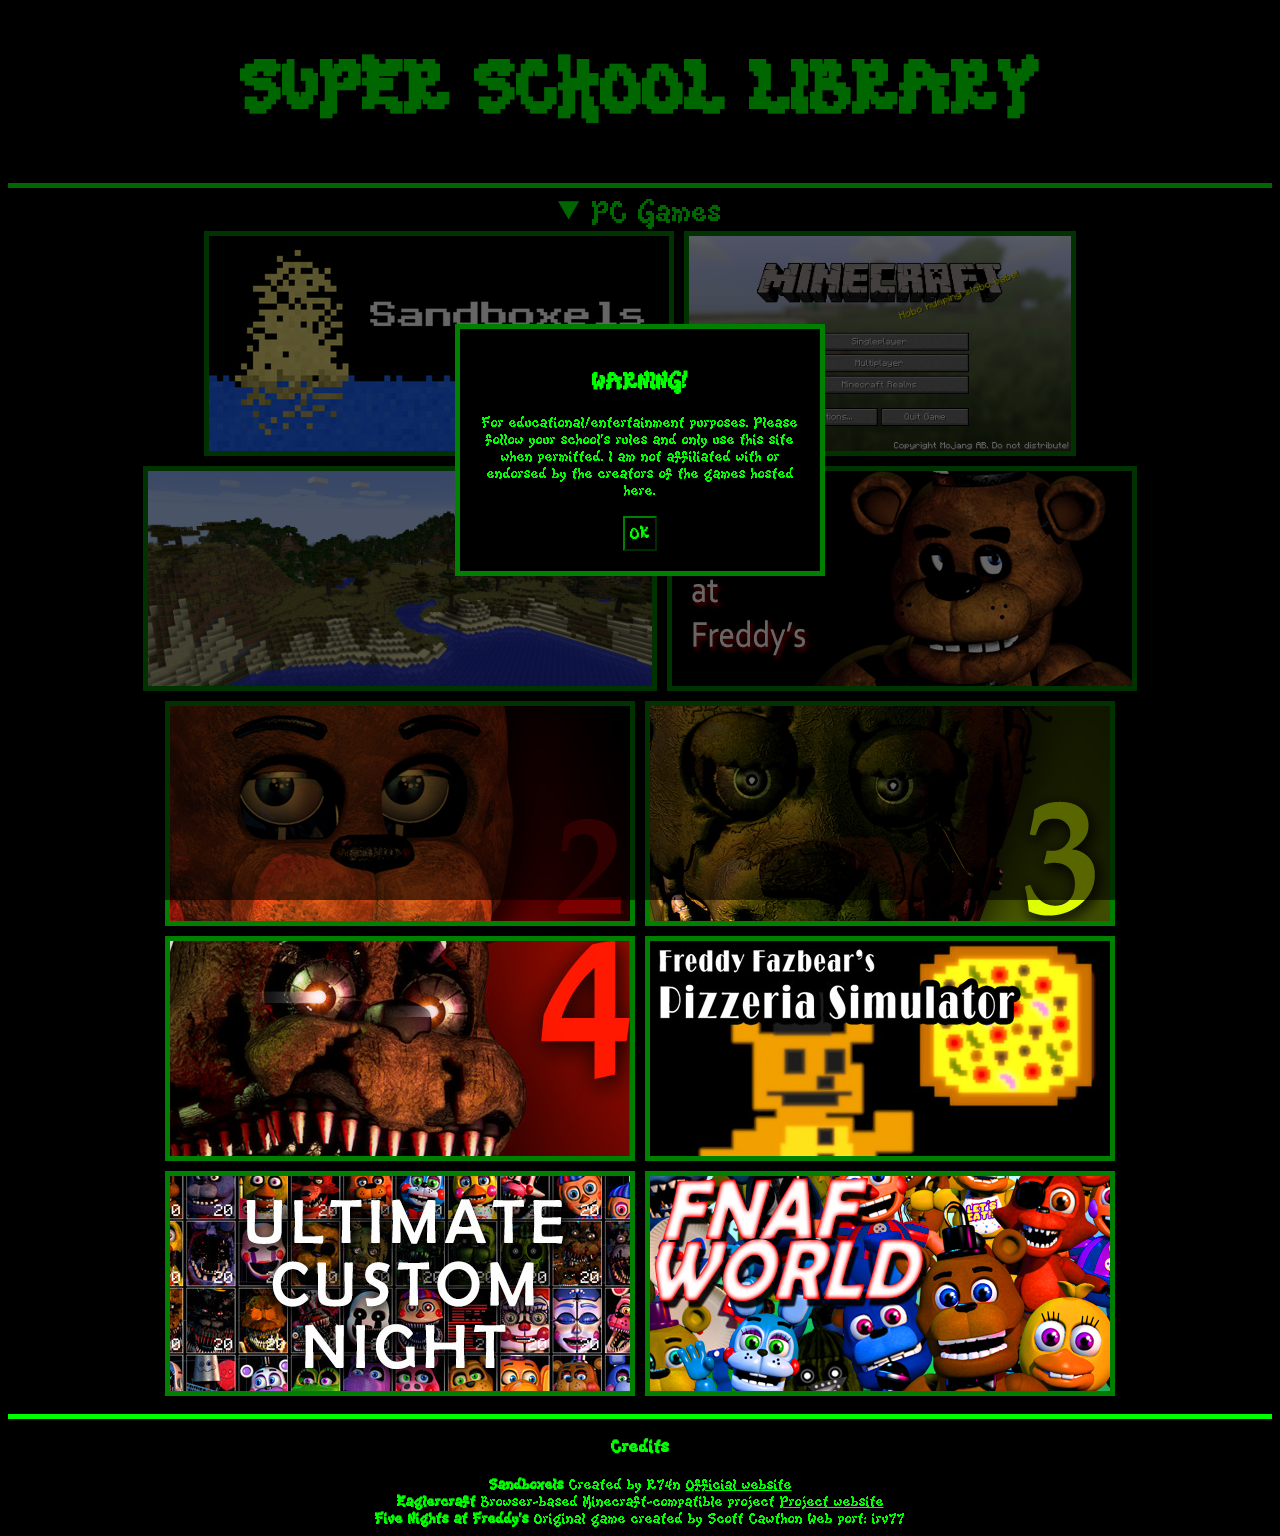
<file: index.html>
<!DOCTYPE html>
<html lang="en">

<head>
    <meta charset="UTF-8">
    <meta name="viewport" content="width=device-width, initial-scale=1.0">
    <meta name="description" content="">
    <link rel="stylesheet" href="style.css">
    </style>
    <title>Super School Library</title>
</head>

<body>
    <center>
        <div class="container">
            <div class="logo">
                <h1>SUPER SCHOOL LIBRARY</h1>
            </div>
            <hr>
            <div class="gamePage">
                <details open class="section">
                    <summary>PC Games</summary>
                    <a href="gameplayer/index.html?game=Sandboxels&id=1" class="game"><img
                            src="games/1/thumbnail.png"></a>
                    <a href="gameplayer/index.html?game=Eaglercraft 1.8&id=2" class="game"><img
                            src="games/2/thumbnail.png"></a>
                    <a href="gameplayer/index.html?game=Eaglercraft 1.12.2&id=3" class="game"><img
                            src="games/3/thumbnail.png"></a>
                    <a href="gameplayer/index.html?game=FNaF 1&id=4" class="game"><img src="games/4/thumbnail.png"></a>
                    <a href="gameplayer/index.html?game=FNaF 2&id=5" class="game"><img src="games/5/thumbnail.png"></a>
                    <a href="gameplayer/index.html?game=FNaF 3&id=6" class="game"><img src="games/6/thumbnail.png"></a>
                    <a href="gameplayer/index.html?game=FNaF 4&id=7" class="game"><img src="games/7/thumbnail.png"></a>
                    <a href="gameplayer/index.html?game=FNaFPS&id=8" class="game"><img src="games/8/thumbnail.png"></a>
                    <a href="gameplayer/index.html?game=FNaFUCNL&id=10" class="game"><img
                            src="games/10/thumbnail.png"></a>
                    <a href="gameplayer/index.html?game=FNaFW&id=11" class="game"><img src="games/11/thumbnail.png"></a>
                </details>
            </div>
            <hr>
            <footer>
                <div class="credits">
                    <h3>Credits</h3>
                    <div class="credit">
                        <strong>Sandboxels</strong>
                        <span>Created by R74n</span>
                        <a href="https://r74n.com/">Official website</a>
                    </div>

                    <div class="credit">
                        <strong>Eaglercraft</strong>
                        <span>Browser-based Minecraft-compatible project</span>
                        <a href="https://eaglercraft.com/">Project website</a>
                    </div>

                    <div class="credit">
                        <strong>Five Nights at Freddy's</strong>
                        <span>Original game created by Scott Cawthon</span>
                        <span>Web port: irv77</span>
                    </div>
                </div>
            </footer>
        </div>
    </center>
    <div id="alert" class="alert-box">
        <div class="alert-content">
            <h2>WARNING!</h2>
            <p>For educational/entertainment purposes. Please follow your school's rules and only use this site when
                permitted. I am not affiliated with or endorsed by the creators of the games hosted here.</p>
            <button id="confirmBtn">OK</button>
        </div>
    </div>

    <script>
        const customAlert = document.getElementById('alert');
        const confirmBtn = document.getElementById('confirmBtn');

        confirmBtn.addEventListener('click', function () {
            customAlert.style.display = 'none';
        })
    </script>
</body>

</html>
</file>
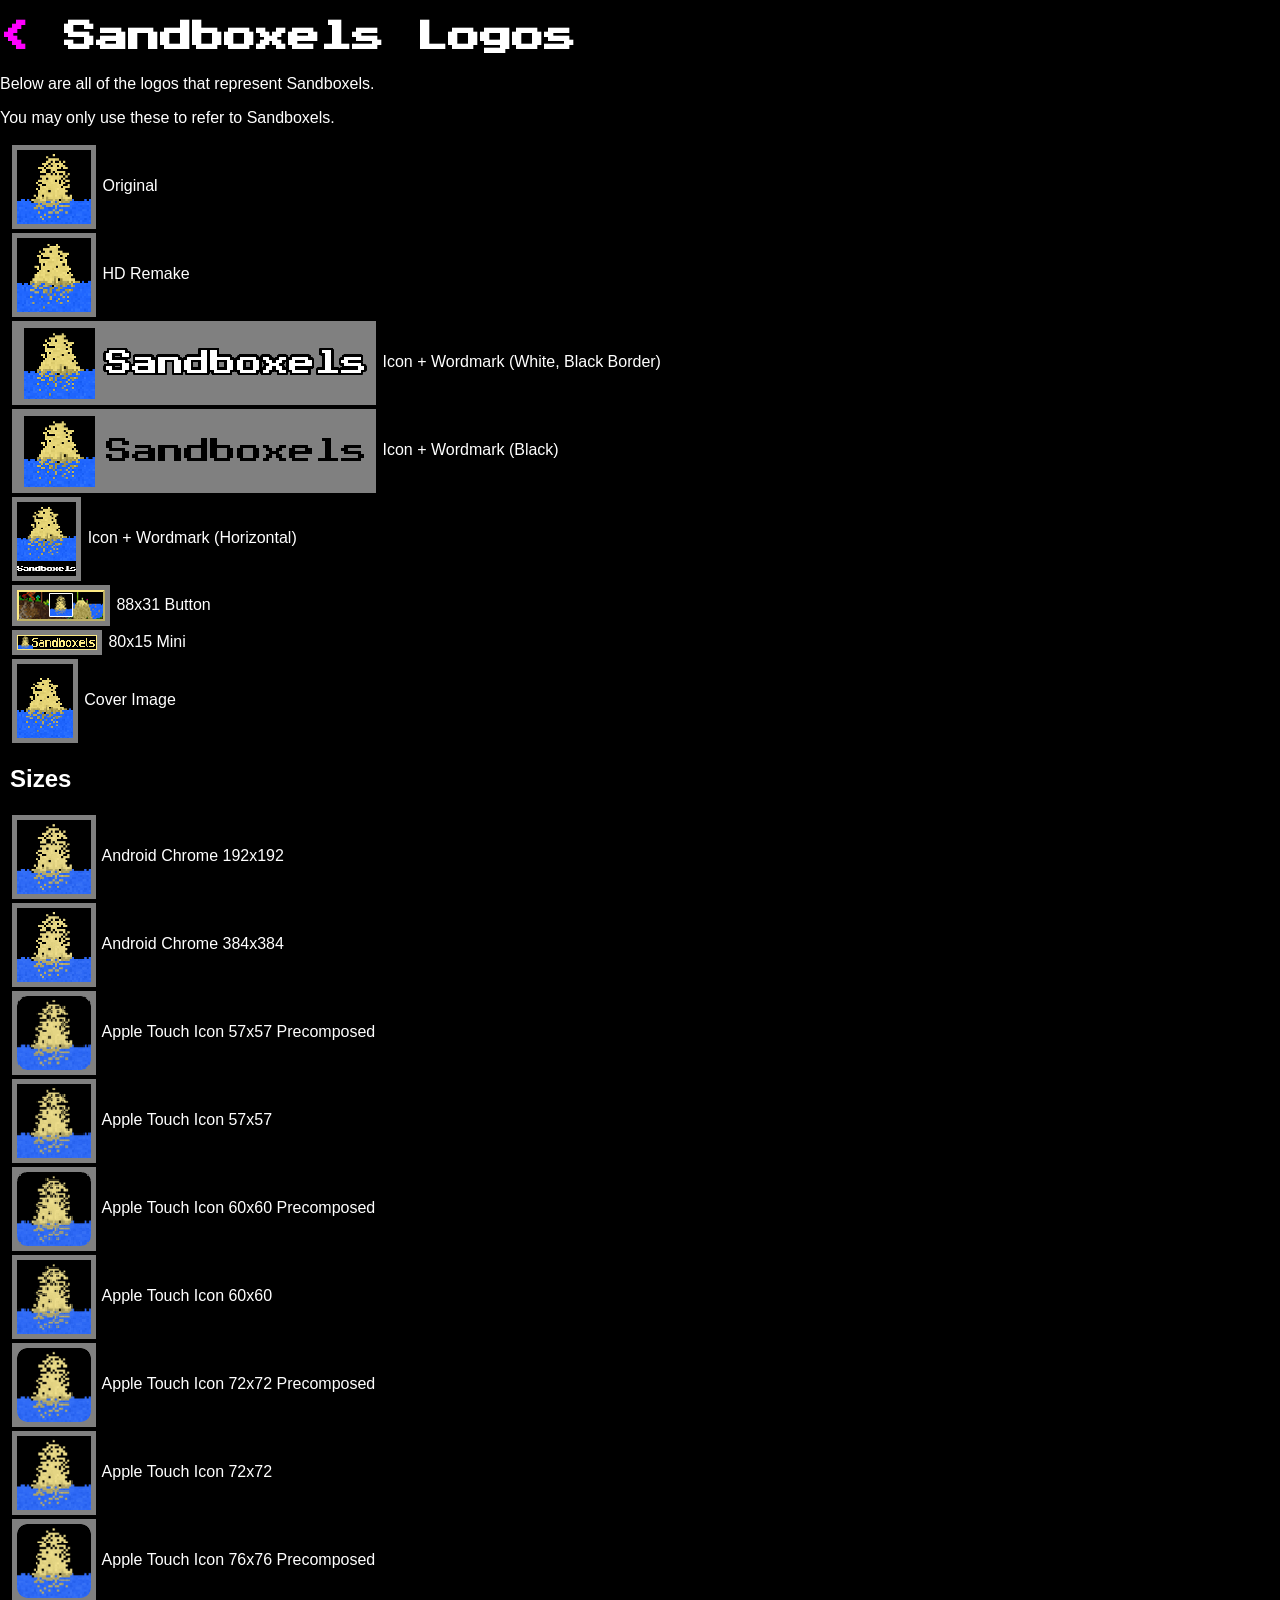
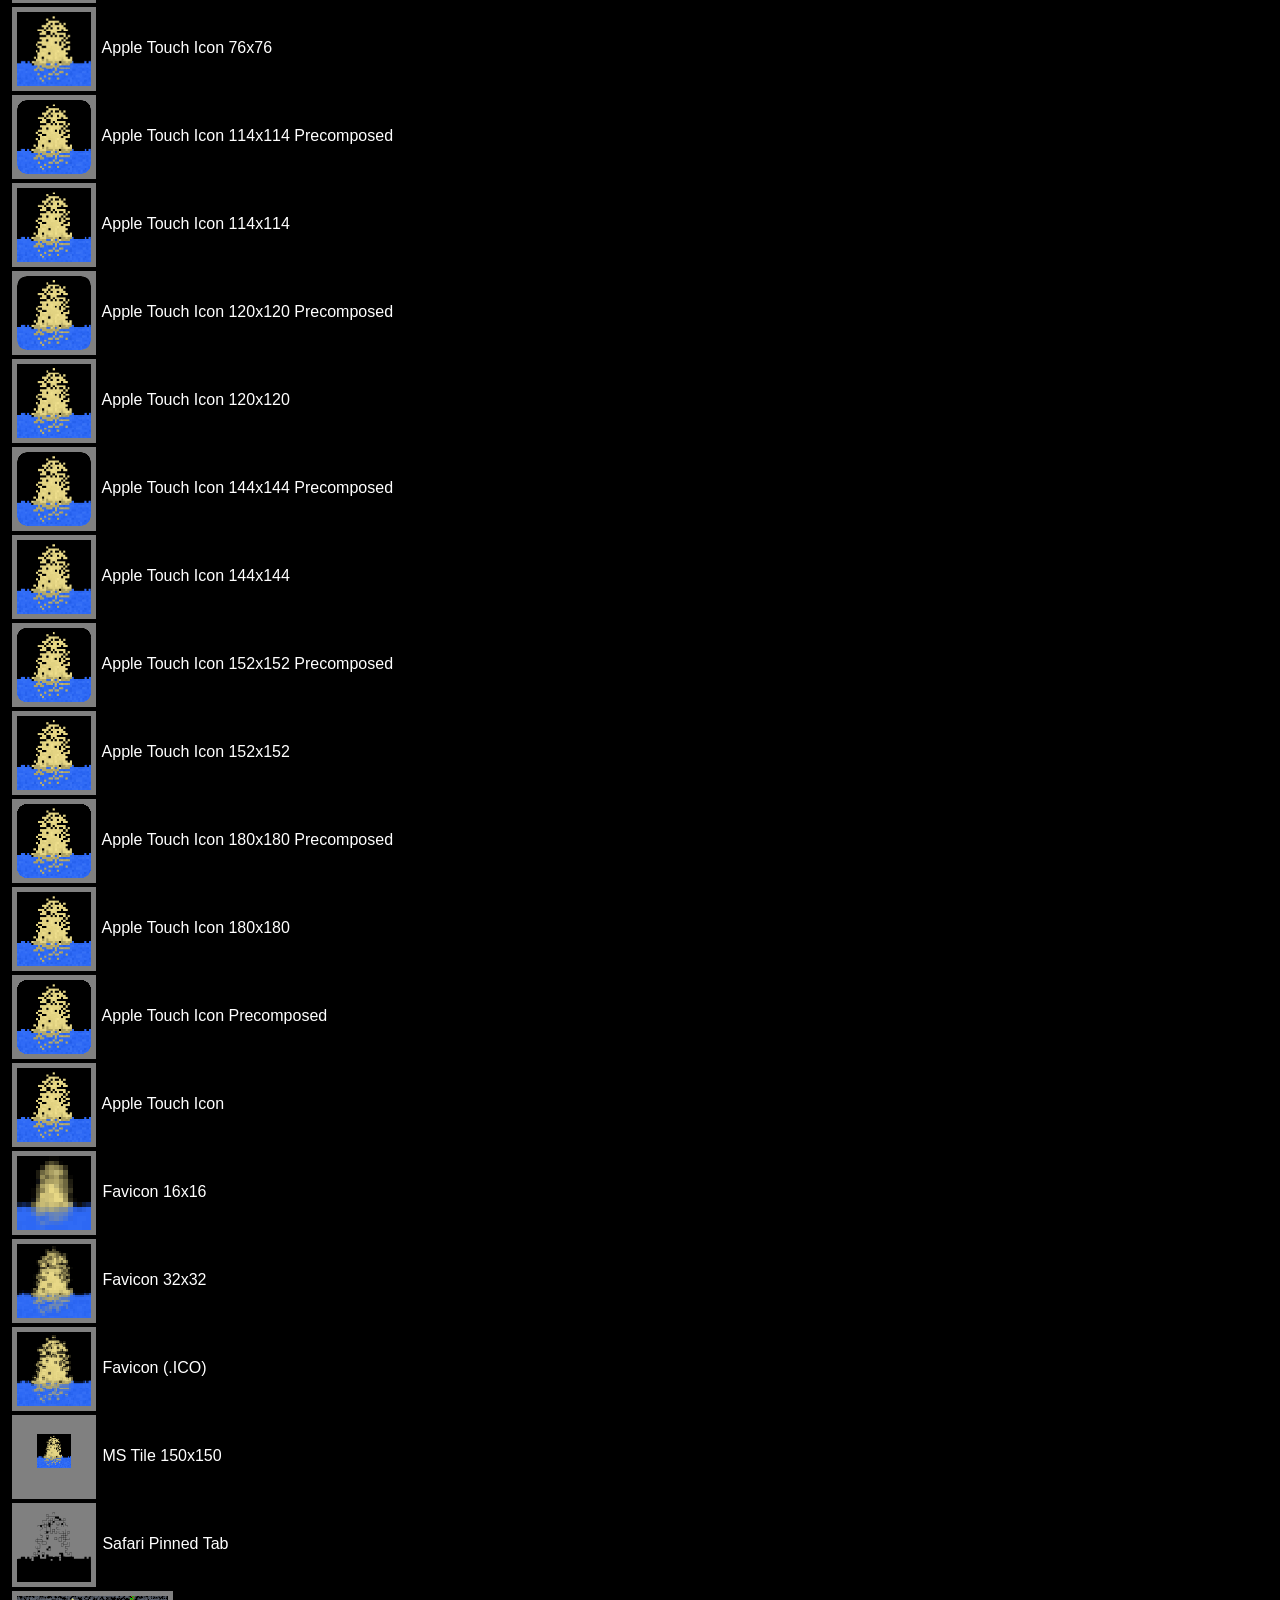
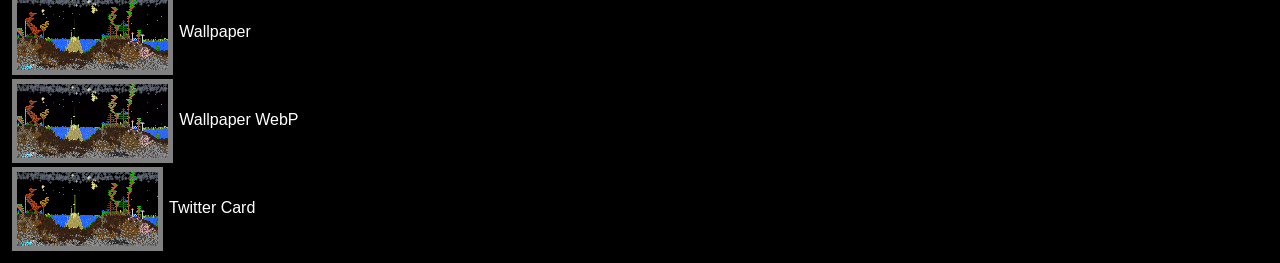
<file: games/1/icons/index.html>
<!DOCTYPE html>
<html lang="en">

<head>
    <meta charset="utf-8">
    <title>Sandboxels Icons</title>
    <meta name="description" content="All the logos for the Sandboxels simulator.">
    <meta name="keywords" content="falling sand, elements, pixel art, simulator, powder">
    <meta name="author" content="R74n">
    <meta name="copyright" content="R74n">
    <meta name="viewport" content="width=device-width, initial-scale=1">
    <meta name="robots" content="all">

    <!--Favicons-->
    <link rel="apple-touch-icon" sizes="180x180" href="../icons/apple-touch-icon.png?v=2">
    <link rel="icon" type="image/png" sizes="32x32" href="../icons/favicon-32x32.png?v=2">
    <link rel="icon" type="image/png" sizes="16x16" href="../icons/favicon-16x16.png?v=2">
    <link rel="manifest" href="manifest.json">
    <link rel="mask-icon" href="../icons/safari-pinned-tab.svg?v=2" color="#2167ff">
    <link rel="shortcut icon" href="../icons/favicon.ico?v=2">
    <meta name="msapplication-TileColor" content="#e6d577">
    <meta name="theme-color" content="#000000">

    <!--OpenGraph-->
    <meta property="og:locale" content="en_US">
    <meta property="og:type" content="website">
    <meta property="og:title" content="Sandboxels Changelog">
    <meta name="description" content="All the logos for the Sandboxels simulator.">
    <meta property="og:url" content="https://sandboxels.r74n.com">
    <meta property="og:site_name" content="Sandboxels">
    <meta property="og:image" content="https://sandboxels.r74n.com/icons/wallpaper.png">
    <meta property="og:image:width" content="1980">
    <meta property="og:image:height" content="971">
    <meta property="og:image:type" content="image/png">
    <meta property="og:image:alt" content="A rainforest made in Sandboxels">

    <!--Twitter-->
    <meta name="twitter:card" content="summary_large_image">
    <meta name="description" content="All the logos for the Sandboxels simulator.">
    <meta name="twitter:title" content="Sandboxels Changelog">
    <meta name="twitter:site:id" content="1436857621827530753">
    <meta name="twitter:image" content="https://sandboxels.r74n.com/icons/card.png">
    <meta name="twitter:image:alt" content="A rainforest made in Sandboxels">
    <meta name="twitter:creator:id" content="1436857621827530753">

    <link rel="stylesheet" type="text/css" href="../style.css?nocache=3">
    <style>
        /* on mobile, make h1 fit on one line */
        @media only screen and (max-width: 800px) {
            h1 {
                font-size: 1em;
            }
        }
        #content {
            font-family: Arial, Helvetica, sans-serif
        }
        #content a:hover { filter: unset!important; }
        #content a:active { filter: unset!important; }
        ul {
            margin: 0;
            padding: 0;
            list-style-type: none;
        }
        li {
            margin-left: 20px;
            margin-top: 0;
            margin-bottom: 0;
            padding: 0;
        }
        li.ad::before {
            content: "+";
            color: #00ff00;
        }
        li.ch::before {
            content: "~";
            color: #ffff00;
        }
        li.rm::before {
            content: "-";
            color: #ff0000;
        }
        li.update-section {
            font-size: 1.25em;
            margin-left: 10px;
        }
        #intro {
            font-family: Arial, Helvetica, sans-serif;
        }
    </style>
    <script>
        window.addEventListener("load",function(){
          var TagNames = ["img","svg"];
          for (var n in TagNames) {
            var TagName = TagNames[n]
            var TagList = document.getElementsByTagName(TagName);
            for (i = 0; i < TagList.length; ++i) {
              var Tag = TagList[i];
              Tag.setAttribute("title","Sandboxels Logo");
              Tag.setAttribute("alt","Sandboxels Logo");
  
              var parent = Tag.parentNode;
              var wrapper = document.createElement("a");
              var link = Tag.getAttribute("src")
              wrapper.setAttribute("href",link);
              parent.replaceChild(wrapper, Tag);
              wrapper.appendChild(Tag);
            }
          }
        })
    </script>
    <style>
        img, svg, object, iframe, video {height:74px;margin:2px 2px 2px 2px;vertical-align:middle;}
        video {height: 148px!important}
        object {width:74px}
        .graybg, img {background-color:rgb(128, 128, 128); padding:5px}
    </style>
</head>

<body>
<h1><a href="https://sandboxels.R74n.com" class="backbutton">&lt;</a> Sandboxels Logos</h1>

</ul>


<div id="intro">
<p>Below are all of the logos that represent Sandboxels.</p>
<p>You may only use these to refer to Sandboxels.</p>
</div>

<div id="content">

<img src="../icons/icon.png"> Original<br>
<img src="../icons/icon-hd.png"> HD Remake<br>
<img src="../icons/wordmark-white.png"> Icon + Wordmark (White, Black Border)<br>
<img src="../icons/wordmark-black.png"> Icon + Wordmark (Black)<br>
<img src="../icons/tall.webp"> Icon + Wordmark (Horizontal)<br>
<img src="../icons/88x31.png" style="height:unset"> 88x31 Button<br>
<img src="../icons/80x15.png" style="height:unset"> 80x15 Mini<br>
<img src="../icons/cover.png"> Cover Image<br>

<h2>Sizes</h2>
<img src="../icons/android-chrome-192x192.png"> Android Chrome 192x192<br>
<img src="../icons/android-chrome-384x384.png"> Android Chrome 384x384<br>
<img src="../icons/apple-touch-icon-57x57-precomposed.png"> Apple Touch Icon 57x57 Precomposed<br>
<img src="../icons/apple-touch-icon-57x57.png"> Apple Touch Icon 57x57<br>
<img src="../icons/apple-touch-icon-60x60-precomposed.png"> Apple Touch Icon 60x60 Precomposed<br>
<img src="../icons/apple-touch-icon-60x60.png"> Apple Touch Icon 60x60<br>
<img src="../icons/apple-touch-icon-72x72-precomposed.png"> Apple Touch Icon 72x72 Precomposed<br>
<img src="../icons/apple-touch-icon-72x72.png"> Apple Touch Icon 72x72<br>
<img src="../icons/apple-touch-icon-76x76-precomposed.png"> Apple Touch Icon 76x76 Precomposed<br>
<img src="../icons/apple-touch-icon-76x76.png"> Apple Touch Icon 76x76<br>
<img src="../icons/apple-touch-icon-114x114-precomposed.png"> Apple Touch Icon 114x114 Precomposed<br>
<img src="../icons/apple-touch-icon-114x114.png"> Apple Touch Icon 114x114<br>
<img src="../icons/apple-touch-icon-120x120-precomposed.png"> Apple Touch Icon 120x120 Precomposed<br>
<img src="../icons/apple-touch-icon-120x120.png"> Apple Touch Icon 120x120<br>
<img src="../icons/apple-touch-icon-144x144-precomposed.png"> Apple Touch Icon 144x144 Precomposed<br>
<img src="../icons/apple-touch-icon-144x144.png"> Apple Touch Icon 144x144<br>
<img src="../icons/apple-touch-icon-152x152-precomposed.png"> Apple Touch Icon 152x152 Precomposed<br>
<img src="../icons/apple-touch-icon-152x152.png"> Apple Touch Icon 152x152<br>
<img src="../icons/apple-touch-icon-180x180-precomposed.png"> Apple Touch Icon 180x180 Precomposed<br>
<img src="../icons/apple-touch-icon-180x180.png"> Apple Touch Icon 180x180<br>
<img src="../icons/apple-touch-icon-precomposed.png"> Apple Touch Icon Precomposed<br>
<img src="../icons/apple-touch-icon.png"> Apple Touch Icon<br>
<img src="../icons/favicon-16x16.png"> Favicon 16x16<br>
<img src="../icons/favicon-32x32.png"> Favicon 32x32<br>
<img src="../icons/favicon.ico"> Favicon (.ICO)<br>
<img src="../icons/mstile-150x150.png"> MS Tile 150x150<br>
<img src="../icons/safari-pinned-tab.svg"> Safari Pinned Tab<br>
<img src="../icons/wallpaper.png"> Wallpaper<br>
<img src="../icons/wallpaper.webp"> Wallpaper WebP<br>
<img src="../icons/card.png"> Twitter Card<br>



</div>

<script>
    // replaceAll polyfill
    if (!String.prototype.replaceAll) {String.prototype.replaceAll = function(str, newStr){if (Object.prototype.toString.call(str).toLowerCase() === '[object regexp]') {return this.replace(str, newStr);}return this.replace(new RegExp(str, 'g'), newStr);};}
</script>




<!-- Global site tag (gtag.js) - Google Analytics -->
<script async src="https://www.googletagmanager.com/gtag/js?id=UA-93720349-9"></script>
<script>
    window.dataLayer = window.dataLayer || [];
    function gtag(){dataLayer.push(arguments);}
    gtag('js', new Date());
    gtag('config', 'UA-93720349-9');
</script>

</body>

</html>
</file>
<file: style.css>
@font-face {
    font-family: 'Kiwi Soda';
    src: url('fonts/kiwisoda.ttf');
}

/* .logo {
    align-items: center;
    justify-content: center;
    display: flex;
    gap: 6px;
    height: 64px;
    contain: layout style;
} */

* {
    background-color: black;
    color: rgb(0, 255, 0);
    font-family: 'Kiwi Soda';
    /* display: flex; */
    justify-content: center;
    align-items: center;
}

/* body {
    display: flex;
    justify-content: center;
    align-items: center;
} */

h1 {
    font-size: 75px;
}

hr {
    height: 5px;
    background-color: rgb(0, 255, 0);
    border: none;
}

.game img {
    border: 5px solid green;
    height: 215px;
    transition-duration: 0.25s;
    transition-property: all;
}

.game :hover {
    height: 220px;
    transition-duration: 0.25s;
    transition-property: all;
}

details {
    font-size: xx-large;
}

iframe {
    width: 50vw;
    height: 50vh;
    border: 5px solid green;
}

button {
    padding: 5px;
    min-width: 30px;
    font-size: large;
    border-color: green;
    cursor: pointer;
}

button a {
    text-decoration: none;
}

.alert-box {
    display: flex;
    position: fixed;
    top: 0;
    left: 0;
    width: 100%;
    height: 100%;
    background-color: rgba(0, 0, 0, .6);
    justify-content: center;
    align-items: center;
}

.alert-content {
    background-color: black;
    padding: 20px;
    width: 25%;
    border: 5px solid green;
    text-align: center;
}
</file>
<file: games/1/style.css>
html, body {
	width:  100%;
	min-height: 100vh;
	margin: 0;
	scrollbar-color: var(--theme-dark) var(--theme-darker);
}
html.homepage, body.homepage {
	max-width: 100vw;
	overflow-x: hidden;
}
html {
	background-color: #000000;
	background-color: var(--theme-darkest2);
}
:root {
	--theme: rgb(127, 127, 127);
	
	--theme-dark: rgb(63.5, 63.5, 63.5); /* color/2 */

	--theme-darker: rgb(25, 25, 25); /* color/5 */
	--theme-darker-opac85: rgba(25, 25, 25, 0.85);

	--theme-darkest: rgb(0, 0, 0); /* color-127 */
	--theme-darkest2: rgb(0, 0, 0); /* color-191 */

	--theme-opac85: rgba(127, 127, 127, 0.85);
	--theme-opac75: rgba(127, 127, 127, 0.75);
	--theme-opac50: rgba(127, 127, 127, 0.5);
	--theme-opac25: rgba(127, 127, 127, 0.25);
	--theme-opac10: rgba(127, 127, 127, 0.1);
}
/* Load the font PressStart2P-Regular.ttf */
@font-face {
	font-family: 'Press Start 2P';
	src: url('fonts/PressStart2P-Regular.ttf');
}
@font-face {
	font-family: 'VT323';
	src: url('fonts/VT323-Regular.ttf');
}
body {
	font-family: 'Press Start 2P', 'VT323', Arial;
	background-color: var(--theme-darkest2);
	color: #ffffff;
	caret-color: #e6d577;
}
html.standalone, html.standalone body {
	background-color: var(--theme-darkest);
}
::-moz-selection {
	background: #948a54;
}
::selection {
	background: #948a54;
}
.pagetitle {
	padding: 10px;
	padding-bottom: 0px;
	font-size: 0.75em;
	position: absolute;
	top: 0;
	left: 0;
}
a, .saveOption {color: rgb(255, 0, 255);text-decoration: none;}
a:hover, .saveOption:hover {filter: brightness(200%);}
a:active, a:hover:active, .saveOption:active, .saveOption:hover:active {filter: brightness(275%);}
a:hover { text-decoration: underline; }
#gameDiv { /*game canvas*/
	border: 3px solid var(--theme-opac85);
	position: relative;
	-webkit-touch-callout: none; /* iOS Safari */
	-webkit-user-select: none; /* Safari */
	-khtml-user-select: none; /* Konqueror HTML */
	-moz-user-select: none; /* Old versions of Firefox */
	-ms-user-select: none; /* Internet Explorer/Edge */
	user-select: none;
	/* margin-top: 15px; */
	max-width: 100vw;
}
.gameDiv-wide {
	margin-top: 0!important;
	border: none!important;
}
#game {
	image-rendering: pixelated;
	max-width: 100vw;
	max-height: 100vh;
    transform: translateX(-50%);
    left: 50%;
    position: relative;
}
#bottomInfoBox { /* place under the game canvas */
	margin: 1.5em 50px 0px 50px;
	font-family: 'Arial';
}
#bottomTopBox {
	text-align: center;
}
#bottomTopBoxColumns {
	display:flex; justify-content: space-around
}
@media screen and (max-width: 1300px) {
	#bottomTopBoxColumns {
		display:block; justify-content: unset;
	}
}
@media screen and (min-width: 1300px) {
	#newsletterFrame {
		border: none!important;
	}
}
#bottomLeftBox {
	float: left;
	width: 50%;
	text-align: left;
}
#bottomRightBox {
	float: right;
	width: 50%;
	text-align: right;
}
table {
	border-collapse: collapse;
	background-color: var(--theme-darker);
}
#controlsTable {
	width: 75%;
	margin-left: auto;
	margin-right: 0px;
}
/* alternating table row colors */
tr:nth-child(even) {
	background-color: var(--theme-darkest);
}
th, td {
	text-align: left;
	padding: 8px;
	border: 3px solid var(--theme);
}
kbd {
	/* Look like a button */
	display: inline-block;
	padding: 0.2em 0.6em 0.3em;
	font-size: 90%;
	font-weight: 700;
	color: rgb(255, 255, 255);
	background-color: rgb(95, 95, 95);
	border-radius: 0;
	border: 1px solid #000;
	box-shadow: 0 1px 0 rgba(255, 255, 255, 0.2), 0 0 0 2px rgba(0, 0, 0, 0.05);
	font-family: 'Arial';
	cursor: pointer;
}
kbd:active {filter: brightness(70%);}
#infoParent, #modParent, #settingsParent, .menuParent {
	display: none;
	position: absolute;
	border: 4px solid var(--theme);
	left: 50%;
	top: 5%;
	transform: translate(-50%, 0%);
	width: 95%;
	height: 60%;
	max-width: 700px;
	max-height: 450px;
	background-color: var(--theme-darker-opac85);
	backdrop-filter: blur(3px);
	z-index:99999
}
#infoScreen, #modManager, #settingsMenu, .menuScreen {
	position: absolute;
	height:calc(100% - 20px);
	width:calc(100% - 20px);
	padding: 10px;

	/* background-color: rgb(31, 31, 31); */
	overflow-x: hidden;
	z-index: 10;
}
#settingsParent, #savesParent, #savePromptParent {
	height: 85%;
	max-height: 623px;
}
.standalone #settingsParent {
	height: 100%;
}
#saveTags .toggleInput {
	margin-bottom: 4px;
}
#promptParent {
	height: 50%;
}
#infoSearch, #modManagerUrl, #promptInput {
	position: fixed;
	bottom: 0px;
	left: 0px;
	width: calc(100% - 16px);
	max-width: 700px;
	height: 50px;
	background-color: var(--theme-dark);
	color: white;
	font-size: 1.5em;
	padding: 8px;
	font-family: 'Press Start 2P';
	z-index: 11;
	border: none;
	margin-left: 0;
	margin-right: 0;
}
#infoSearch:focus, #modManagerUrl:focus, #promptInput:focus {
	outline: none;
}
.menuTitle {
	font-size: 1.5em;
	text-decoration: underline;
}
.menuText {
	margin-top: 5px;
	line-height: 1.5em;
}
#infoText {
	white-space: pre-wrap;
}
.XButton {
	position: absolute;
	right: 0px;
	top: 0px;
	font-size: 2em;
	background-color: rgb(100, 33, 33);
	padding:5px;
	text-align:center;
	border: 4px solid var(--theme);
	border-top: none;
	border-right: none;
	z-index: 12;
}
.XButton:hover {
	background-color: rgb(200, 33, 33);
}
#promptMenuText {
	-webkit-user-select: text; /* Safari */
	-khtml-user-select: unset; /* Konqueror HTML */
	-moz-user-select: unset; /* Old versions of Firefox */
	-ms-user-select: unset; /* Internet Explorer/Edge */
	user-select: text;
}
/*#modManagerAdd {
	position: absolute;
	bottom: 25%;
	right: 25%;
	height: 50px;
	width: 50px;
	transform: translate(-25%, -25%);
	background-color: rgb(0, 190, 32);
	color: white;
	font-size: 2em;
	padding: 10px;
	font-family: 'Press Start 2P';
}*/
#modManagerList {
	margin-top: 20px;
}
#modManagerTagline {
	margin-bottom: 4em;
}
#modManagerList li {
	list-style-type: none;
	position: relative;
}
#modManagerList li::before {
	content: '•';
	position: absolute;
	left: -1.5em;
	font-size: 1em;
	font-family: 'Press Start 2P';
}
.removeModX {
	color: red;
	cursor: pointer;
}
.removeModX:hover {
	color: rgb(255, 107, 107);
}
.infoLink {
	color: rgb(116, 140, 221);
	cursor: pointer;
	text-decoration: underline;
}
.saveSlot {
	display: block;
	border-bottom: solid var(--theme);
	padding-top: 1em;
	padding-bottom: 1em;
	padding-left: 1em;
	position: relative;
	z-index: 20;
}
/* .saveSlot:last-child {
	border-bottom: solid var(--theme);
} */
.saveSlotName, .saveSlotSub {
	display: block;
	line-break: anywhere;
	z-index: 25;
	position: relative;
}
.saveSlotSub {
	color: var(--theme);
}
.saveSlotOptions {
	display: block;
    padding-top: 0.5em;
	z-index: 25;
	position: relative;
}
.saveSlotImage {
	background-color: black;
    position: absolute;
    height: 100%;
    top: 0;
    /* transform: translateY(-50%); */
    right: 0;
    z-index: 21;
    border-left: 2px dashed var(--theme-dark);
}
.saveSlot.current .saveSlotName {
	text-decoration: underline;
}
.saveOption {
	padding-right: 1em;
	color: #ff00ff;
	cursor: pointer;
}
.saveOptionLoad { color:#5fb0ff }
.saveOptionSave { color:#9cff5f }
.saveOptionClear { color:#ff5f5f }
.saveOption[disabled="true"] {
	color: gray;
	cursor: not-allowed;
}
.saveOption[disabled="true"]:hover {
	filter: none
}
.menuBottomButton {
	left: 0;
	width: 100%;
}
#saveFile, #loadFile, #saveConfirm, #promptOK, .promptOK, #promptCancel, #promptConfirm, .menuBottomButton {
	background-color: var(--theme-darkest2);
	text-align: center;
	vertical-align: middle;
	height: 3em;
	line-height: 3em;
	position:absolute;
	bottom: 0;
	cursor: pointer;
	border-top: 4px solid var(--theme);
	z-index: 30;
}
#saveConfirm, #promptOK, .promptOK, .promptChoices {
	bottom: 0;
	position: fixed;
}
span.danger {
	color: red
}
#saveFile, #promptCancel, .menuBottomButton.halfLeft {
	left: 0;
	width: 50%;
}
#loadFile, #promptConfirm, .menuBottomButton.halfRight {
	left: unset;
	right: 0;
	width: 50%;
	border-left: 4px solid var(--theme);
}
#saveConfirm, #promptOK, .promptOK, .promptChoices {
	left: 0;
	width: 100%;
}
.promptChoices .promptChoice {
	background-color: var(--theme-darkest2);
	text-align: center;
	height: 3em;
	line-height: 3em;
	width: 100%;
	display: block;
	cursor: pointer;
	border-top: 4px solid var(--theme);
}
.promptChoices .promptChoicesSub {
	display: flex;
    flex-direction: row;
}
button, input[type="submit"], input[type="reset"] {
	background: none;
	color: inherit;
	border: none;
	padding: 0;
	font: inherit;
	cursor: pointer;
	vertical-align: middle;
}
.usingTab button:focus {
	filter: brightness(75%);
	outline: none;
}
#underBox {
	position: relative;
	left: 50%;
	transform: translate(-50%, -0%);
	margin-top: 10px;
	width: 100%;
}
#underDiv {
	background-color: var(--theme-darkest);
}
#controls button {
	padding: 5px 10px;
	border-radius: 5px;
	font-size: 1em;
	text-shadow: 0.5px 1px 4px #000000;
	color: rgba(255, 255, 255, 0.85);
	border: 2px solid var(--theme-opac85);
	margin: 0px 2px 4px 2px;
	font-variant: small-caps;
	z-index: 15;
}
#controls button.bright {
	text-shadow: 0.5px 1px 4px #ffffff;
	color: rgba(0, 0, 0, 0.85);   
}
/*Darken when active*/
#controls button:active, #controls button:active:hover {
	filter: brightness(60%);
	z-index: 14;
}
#controls button:hover {
	filter: brightness(90%);
}
#controls button:disabled {
	cursor: not-allowed;
	z-index: 13;
}
button, input[type="button"] {
	transition: 0.2s;
	transition-property: transform;
}
/* #controls .elementButton:active, #controls .elementButton:active:hover */
button:active, button:active:hover,
input[type="button"]:active, input[type="button"]:active:hover {
	transform: scale(0.95);
}
#controls button[current="true"], #controls button[on="true"] {
	/* border: 2px solid #ffffff; */
	filter: brightness(110%);
	/* box-shadow: 0 5px 15px rgba(255, 255, 255, .4); */
	color: rgba(255, 255, 255, 1);
}
#controls .elementButton[current="true"] {
	/* border: 2px solid #5ee05e; */
	border-color:#5ee05e!important;
	box-shadow: 0px 1px 15px rgba(0, 255, 0, .75);
}
#controls .elementButton[modified="true"] {
	border-color:#0d62ff!important;
}
#controls button.bright[current="true"] {
	color: rgba(0, 0, 0, 1);
}
#controls button[on="true"] {
	border-color:#5ee05e;
	color:#5ee05e;
}
#controls div {
	display: -webkit-box;	  /* OLD - iOS 6-, Safari 3.1-6 */
	display: -moz-box;		 /* OLD - Firefox 19- (buggy but mostly works) */
	display: -ms-flexbox;	  /* TWEENER - IE 10 */
	display: -webkit-flex;	 /* NEW - Chrome */
	display:flex;
}
.stat {
	margin-right: 25px;
	margin-bottom: 5px;
	float:right;
}
#stats {
	padding: 0px 5px 0px 5px;
	font-size: 0.75em;
	height: 1.5em;
	line-height: 1.5em;
	/* width:calc(100% - 5px); */
	/* no wrapping */
	white-space: nowrap;
	overflow-x: hidden;
	overflow-y: hidden;
	background-color: var(--theme-darkest2);
}
#stat-pos, #stat-pixels, #stat-shift, #stat-tps, #stat-ticks, #stat-view {
	float:left;
}
#stat-element {
	margin-right:10px
}
#stats span {
	background-color: rgba(0,0,0,0.1);
}
#stat-view, #stat-element span {
	text-transform: uppercase;
}
.redText {
	color: red;
}
.categoryName {
	font-size: 0.75em;
	text-transform: uppercase;
	margin-left: 5px;
	vertical-align: middle;
}
#extraInfo {
	margin:5px;
	margin-bottom: 0;
	padding-bottom: 5px;
}
#extraInfo small, #extraInfo p {
	display: inline-block;
	margin-top: 0;
	margin-bottom: 0;
	margin-right: 1em;
}
#extraInfo small {
	margin-bottom: 10px;
}
#extraInfo #extraLinks {
	display: flex;
	flex-direction: row;
	width: 100%;
	margin-top: 15px;
	flex-wrap: wrap;
	justify-content: space-evenly;
}
#extraLinks a {
	text-align: center;
}
.gameDiv-wide .extraInfo-right {
	float:right
}
#toolControls, #category-tools {
	white-space: nowrap;
	overflow-x: auto;
	overflow-y: hidden;
	width: 100%;
	display: flex;
	justify-content: flex-start;
}
#toolControls button, #category-tools button {
	flex-grow: 1;
}
#toolControls button {
	background-color: var(--theme-darkest2);
}
#elementControls {
	flex-direction: column;
}
#category-tools {
	display: flex;
}
#category-edit {
	display: none;
	flex-wrap: wrap;
	margin-top: 0.5em;
	margin-bottom: 0.5em;
}
#category-edit .close {
	color: rgb(255, 100, 100)
}

/* Scrollbars */

#toolControls, #category-tools, #categoryControls, #elementControls {
	scrollbar-color: rgba(255, 255, 255, 0.25) rgba(255, 255, 255, 0.1);
	scrollbar-width: thin;
}

@media screen and (max-width: 700px) {
	#toolControls, #category-tools, #categoryControls, #elementControls {
	margin-bottom: 5px !important;
	}
}

#toolControls::-webkit-scrollbar, #category-tools::-webkit-scrollbar, #categoryControls::-webkit-scrollbar, #elementControls::-webkit-scrollbar {
	width: 5px;
	height: 8px;
	background-color: rgba(255, 255, 255, 0.15);
}
#toolControls::-webkit-scrollbar-thumb, #category-tools::-webkit-scrollbar-thumb, #categoryControls::-webkit-scrollbar-thumb, #elementControls::-webkit-scrollbar-thumb {
	background-color: rgba(255, 255, 255, 0.25);
	border-radius: 5px;
}
#toolControls::-webkit-scrollbar-track, #category-tools::-webkit-scrollbar-track, #categoryControls::-webkit-scrollbar-track, #elementControls::-webkit-scrollbar-track {
	box-shadow: inset 0 0 5px rgba(255, 255, 255, 0.15);
	border-radius: 10px;
}
#toolControls::-webkit-scrollbar-thumb:hover, #category-tools::-webkit-scrollbar-thumb:hover, #categoryControls::-webkit-scrollbar-thumb:hover, #elementControls::-webkit-scrollbar-thumb:hover {
	background-color: rgba(255, 255, 255, 0.3);
}

#toolControls {
	z-index: 3;
}
#category-tools {
	z-index: 2;
}

#categoryControls {
	margin-bottom: 5px;
	background-color: var(--theme-darker);
	white-space: nowrap;
	overflow-x: auto;
	flex-wrap: wrap;
	overflow-y: hidden;
	width: 100%;
	position: relative;
	z-index: 1;
	display: -webkit-box;	  /* OLD - iOS 6-, Safari 3.1-6 */
	display: -moz-box;		 /* OLD - Firefox 19- (buggy but mostly works) */
	display: -ms-flexbox;	  /* TWEENER - IE 10 */
	display: -webkit-flex;	 /* NEW - Chrome */
	display:flex;
}
#categoryControls button {
	/* Borderless buttons */
	border: none;
	border-radius: 0;
	padding-left: 3px;
	padding-right: 3px;
	margin: 0;
	padding-top: 5px;
	padding-bottom: 5px;
	display: inline-block;
	position: relative;
	z-index:0;
	flex-grow: 1;
	/* border-bottom: 2px solid rgba(255, 255, 255, 0.2); */
	border-bottom: 2px solid var(--theme-dark);
	background-color: var(--theme-darker);
}
#categoryControls button:not(:last-child) {
	border-right: 2px solid var(--theme-dark);
}
#categoryControls button[current="true"] {
	background-color: var(--theme-opac85);
}
.category {
	margin-top:0.25em;
	margin-bottom:0.25em;
	position:relative;
	display: -webkit-box;	  /* OLD - iOS 6-, Safari 3.1-6 */
	display: -moz-box;		 /* OLD - Firefox 19- (buggy but mostly works) */
	display: -ms-flexbox;	  /* TWEENER - IE 10 */
	display: -webkit-flex;	 /* NEW - Chrome */
	display:flex;
	flex-direction: row;
	text-align:center;
	justify-content:space-evenly;
	flex-wrap:wrap;
}
.category button {
	flex-grow: 1;
}
.category:after {
	content: "";
	flex-grow: 20
}

/* screen size < 800px */
@media screen and (max-width: 800px) { /* Mobile Styles */
	.pagetitle {
		font-size: 1em;
		padding-left: 0.25em;
	}
	#bottomLeftBox, #bottomRightBox {
		width: 100%;
		margin: 1px;
		text-align: left;
	}
	#bottomInfoBox {
		margin-left: 10px;
		margin-right: 10px;
	}
	table {
		width: 100%;
		margin-left: 0px;
		margin-right: 0px;
	}
	#gameDiv { /*game canvas*/
		margin-top: 0;
	}
	.stat {
		margin-right: 15px;
		margin-bottom: 3px;
	}
	#stats {
		width: 97%;
		margin-left: 5px;
		font-size: 0.75em;
		height: 2.5em;
		line-height: 1;
	}
	#saveFile, #loadFile {
		font-size: small
	}
	.saveSlot {
		font-size: small
	}
	#extraLinks a {
		padding: 3px;
	}
}
@media screen and (max-width: 600px) {
	#gameDiv { /*game canvas*/
		margin-top: 0;
		border-left: none;
		border-right: none;
		border-top: none;
	}
	.pagetitle {
		display: none
	}
	#categoryControls {
		flex-wrap: nowrap;
	}
	#categoryControls button {
		padding-left: 8px;
		padding-right: 8px;
	}
}
@media screen and (min-width: 800px) { /* Desktop-Only Styles */
	#gameDiv {
		width:800px;
		left: 50%;
		transform: translate(-50%, -0%);
	}
}
/* screen size > 1325px, h1::after {content:" Sandboxels"} */
@media screen and (min-width: 1325px) {
	.pagetitle::after {content:" Sandboxels"}
}
button, input { /*Disable double tap zoom on mobile devices*/
	touch-action: manipulation;
	color-scheme: dark;
}
.settingsButton, select, .toggleInput, #settingsMenu input[type="number"], #settingsMenu input[type="text"], .menuScreen input[type="text"], #savePromptMenu input, input[type="email"], input[type="number"], .button {
	background-color: var(--theme-darkest2);
	vertical-align: middle;
	margin-left: 4px;
	margin-right: 4px;
	border: var(--theme) 2px solid;
	padding: 0.4em;
	color: white;
	font-size: 1em;
	font-family: Arial, Helvetica, sans-serif;
	cursor: pointer;
}
#settingsMenu .menuText {
	font-family: 'VT323';
	font-size:1.5em
}
#settingsMenu .toggleInput, #settingsMenu .menuText button, #settingsMenu input[type], #settingsMenu select, .button {
	display: inline-block;
	text-align: center;
	font-family: 'VT323';
	padding-left:13px;
	padding-right:13px;
	margin:0
}
.button {
	cursor:pointer;
	font-size: 1.5em;
}
#settingsMenu input[type=color] {
	padding:0;
	background-color: var(--theme-dark);
	border: none;
	cursor: pointer;
	vertical-align: middle;
    height: 40px;
}
#settingsMenu select, #settingsMenu input[type=text] {
	font-size: 1em;
	padding:5px;
}
.toggleInput { cursor: pointer; }
.toggleInput[state="1"] {color: lime!important;}
.toggleInput[state="0"] {color: red!important;}
#settingsMenu input[type="number"] {
	width: 3em;
	text-align: left;
}
#settingsMenu input[type="text"] {
	text-align: left;
}
.settingsButton:active, .toggleInput:active {
	filter: brightness(75%);
}
.settingsReset, .settingsRefresh {
	font-style:italic;
	cursor:pointer;
	color: var(--theme);
}
#canvasDiv {
	position:relative;
	overflow-x:hidden;
	background-color: var(--theme-opac75);
}
#colorSelector {
	position:absolute;
	bottom:1em;
	right:1em;
	display: none;
}
.categoryButton.notify {
	background-color: rgba(255, 0, 0, 0.25)!important;
}
/* .elementButton.notify with a red glow */
.elementButton.notify {
	-webkit-box-shadow: 0px 0px 15px 5px #FF0000; 
	box-shadow: 0px 0px 15px 5px #FF0000;
}
.noselect {
	-webkit-touch-callout: none; /* iOS Safari */
	  -webkit-user-select: none; /* Safari */
	   -khtml-user-select: none; /* Konqueror HTML */
		 -moz-user-select: none; /* Firefox */
		  -ms-user-select: none; /* Internet Explorer/Edge */
			  user-select: none; /* Non-prefixed version, currently supported by Chrome and Opera */
}
.setting-span {
	display:block;padding-bottom:0.5em
}
.multisetting {
	display: inline-block
}
.helpMark {text-decoration:dotted underline; font-style:italic; cursor:help; color:yellow}
#content {
	margin-left:10px;
	margin-right:10px;
	padding-bottom: 10px;
}
#logDiv {
	position: absolute;
	top: 0px;
	left: 0px;
	pointer-events: none;
	padding: 5px;
	white-space: pre-wrap;
	font-size: 0.75em;
	text-shadow: 0px 0px 6px black;
}
button.disabled {
	opacity: 0.5;
	cursor:not-allowed;
}

#savesMenu div.menuTab {
	padding-top:0; height:75%; overflow-y:scroll;
}
#savesMenu .menuText {
	padding-bottom: 3em;
	margin-top: 0;
}

.menuTabs {
    border-bottom: solid var(--theme) 3px;
    margin-top: 1em;
    padding-left: 1em;
	white-space: nowrap;
    overflow-x: scroll;
	-ms-overflow-style: none;
	scrollbar-width: none;
	display: flex;
}
.menuTabs::-webkit-scrollbar { 
    display: none;
}

button.menuTab {
    padding: 1em;
    border: solid var(--theme) 3px;
    border-bottom: none;
	color: var(--theme);
	background-color: var(--theme-darkest);
	margin-left: 0.75em;
}
button.menuTab.selected {
	filter: brightness(2);
	background-color: var(--theme-darker);
}
button.menuTab:active, button.menuTab:active:hover {
	transform: scaleY(0.9) translateY(3px);
}
button.menuTab:first-of-type {
	margin-left: 0;
}

div.menuTab {
	display: none;
}
div.menuTab.selected {
	display: block;
}

.menuTopBar {
    width: 100%;
    display: flex;
    position: relative;
    flex-direction: row;
}
.menuTopBar input, .menuTopBar input[type="text"], .menuTopBar select, .menuTopBar button {
	flex-grow: 1;
	margin-left: 0;
	margin-right: 0;
	margin: 0;
	border-top: none;
	font-family: 'VT323', 'Press Start 2P', Arial;
	font-size: 1.3em;
}
#workshopSearch, #discordSearch {
    border-width: 3px;
    border-right: none;
}
#workshopFilter, #discordFilter {
	border-width: 3px;
}

.texticon {
	color: rgba(0,0,0,0);
	background-repeat: no-repeat;
	background-size: contain;
	height: 1.33em;
	width: 1em;
	max-width: 1em;
	overflow: hidden;
	display: inline-block;
	vertical-align: middle;
	text-align: center;
}
a.texticon {
	background-image: url("data:image/svg+xml,%3C%3Fxml%20version%3D%221.0%22%20encoding%3D%22utf-8%22%3F%3E%3Csvg%20width%3D%22800px%22%20height%3D%22800px%22%20viewBox%3D%220%200%2024%2024%22%20xmlns%3D%22http%3A%2F%2Fwww.w3.org%2F2000%2Fsvg%22%20fill%3D%22none%22%20stroke%3D%22%23FF00FF%22%20stroke-width%3D%224%22%20stroke-linecap%3D%22round%22%20stroke-linejoin%3D%22round%22%20class%3D%22feather%20feather-arrow-up-right%22%3E%3Cline%20x1%3D%222%22%20y1%3D%2222%22%20x2%3D%2222%22%20y2%3D%222%22%3E%3C%2Fline%3E%3Cpolyline%20points%3D%222%202%2022%202%2022%2022%22%3E%3C%2Fpolyline%3E%3C%2Fsvg%3E");
}
a.texticon:hover, a.texticon:active, a.texticon:hover:active {
	color: rgba(0,0,0,0);
}
/* .standalone.mobile #savesButton, .standalone.mobile #extraInfo {
	display: none
} */
.standalone #extraLinks, .standalone #attribution {
	display: none!important
}
.standalone #extraInfo .extraInfo-right {
	margin-bottom: 0;
	margin-right: 0;
	float: none;
	text-align: right;
	display: block;
}
.standalone #extraInfo .extraInfo-right p {
	margin: 0;
}
#extraInfo #extraInfo-name {
	width: 0px;
	text-overflow: clip;
	overflow-x: hidden;
	opacity: 0.01;
	display: inline-block;
}
.standalone #extraInfo #extraInfo-name {
	width: unset;
	text-overflow: unset;
	overflow-x: unset;
	opacity: unset;
	padding-right: 1em;
}
img {
	image-rendering: pixelated;
}


.pixel-corners,
.pixel-corners--wrapper {

}
.pixel-corners {
}
.pixel-corners--wrapper {
}
.pixel-corners--wrapper .pixel-corners {
}
.pixel-corners::after,
.pixel-corners--wrapper::after {
}
.pixel-corners::after {
}

.controlButton, .elementButton, .pixel-corners {
  clip-path: polygon(0px calc(100% - 4px),
    2px calc(100% - 4px),
    2px calc(100% - 2px),
    4px calc(100% - 2px),
    4px 100%,
    calc(100% - 4px) 100%,
    calc(100% - 4px) calc(100% - 2px),
    calc(100% - 2px) calc(100% - 2px),
    calc(100% - 2px) calc(100% - 4px),
    100% calc(100% - 4px),
    100% 4px,
    calc(100% - 2px) 4px,
    calc(100% - 2px) 2px,
    calc(100% - 4px) 2px,
    calc(100% - 4px) 0px,
    4px 0px,
    4px 2px,
    2px 2px,
    2px 4px,
    0px 4px);
  position: relative;
  border: 2.5px solid transparent!important;
}
.controlButton::after, .elementButton::after, .pixel-corners::after {
  content: "";
  position: absolute;
  clip-path: polygon(0px calc(100% - 4px),
    2px calc(100% - 4px),
    2px calc(100% - 2px),
    4px calc(100% - 2px),
    4px 100%,
    calc(100% - 4px) 100%,
    calc(100% - 4px) calc(100% - 2px),
    calc(100% - 2px) calc(100% - 2px),
    calc(100% - 2px) calc(100% - 4px),
    100% calc(100% - 4px),
    100% 4px,
    calc(100% - 2px) 4px,
    calc(100% - 2px) 2px,
    calc(100% - 4px) 2px,
    calc(100% - 4px) 0px,
    4px 0px,
    4px 2px,
    2px 2px,
    2px 4px,
    0px 4px,
    0px 50%,
    4px 50%,
    4px 6px,
    6px 6px,
    6px 4px,
    calc(100% - 6px) 4px,
    calc(100% - 6px) 6px,
    calc(100% - 4px) 6px,
    calc(100% - 4px) calc(100% - 6px),
    calc(100% - 6px) calc(100% - 6px),
    calc(100% - 6px) calc(100% - 4px),
    6px calc(100% - 4px),
    6px calc(100% - 6px),
    4px calc(100% - 6px),
    4px 50%,
    0px 50%);
  top: 0;
  bottom: 0;
  left: 0;
  right: 0;
  display: block;
  pointer-events: none;
  margin: -4px;

  background: rgba(255,255,255,0.5);
  /* background-image: linear-gradient(to right bottom, rgba(255,255,255,0.5), rgba(255,255,255,0.33)) */
}
.elementButton::after {
	background: var(--button-border);
}
.elementButton.bright::after {
	/* background: rgba(0,0,0,0.5); */
	/* background-image: linear-gradient(to right bottom, rgba(0,0,0,0.5), rgba(0,0,0,0.33)) */
}
#controls button[on="true"]::after {
	background: #5ee05e
}
#controls .elementButton[current="true"]::after {
	background: #5ee05e;
}
#controls .elementButton[modified="true"]::after {
	background: #0d62ff;
}
#loadingP {
	text-align:center;
	height:500px;
	display: flex;
    flex-direction: column;
    align-items: center;
    justify-content: center;
}
#loadingP * {
	padding: 20px;
}
</file>
